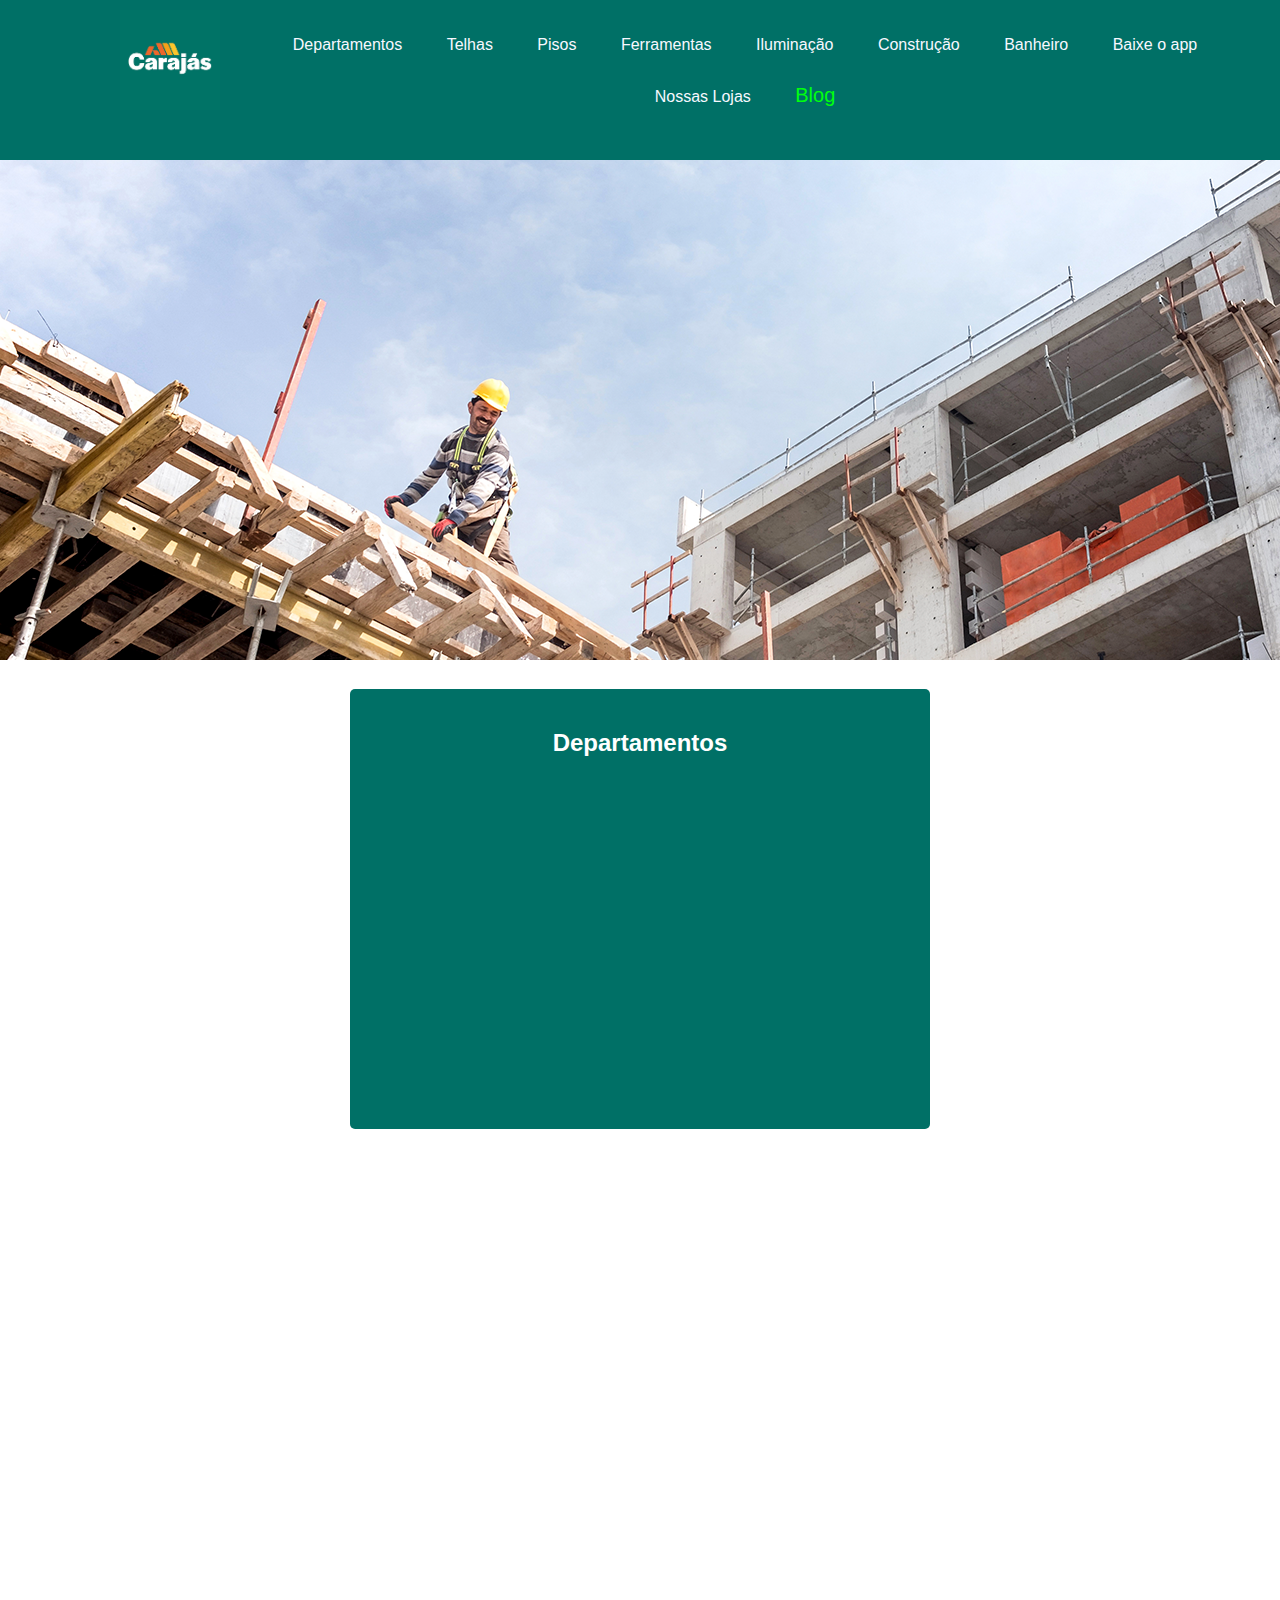
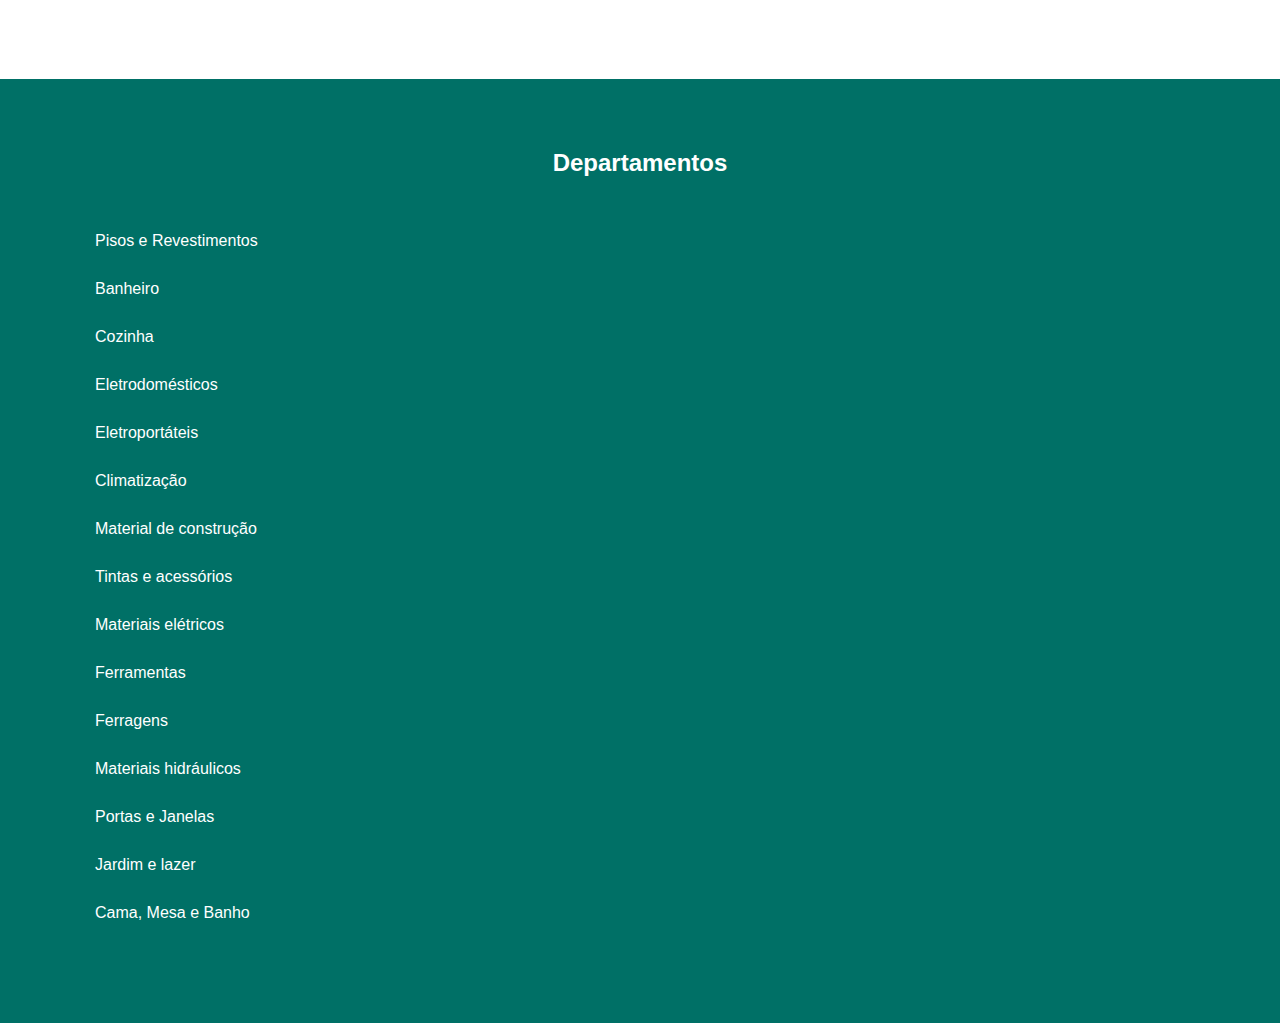
<file: index.html>
<!DOCTYPE html>
<html lang="en">
<head>
    <meta charset="UTF-8">
    <meta http-equiv="X-UA-Compatible" content="IE=edge">
    <meta name="viewport" content="width=device-width, initial-scale=1.0">
    <title>Document</title>
    <link rel="stylesheet" href="style.css">
</head>
<body>
    <nav>
        <img src="logo-cara.png" id="logo" alt="logo carajas">
        <ul id="menu">
            <ul id="menu">    
                <a href=""><li>Departamentos</li></a>
                <a href="https://www.carajasonline.com/construcao/material-de-construcao/telhas" target="_blank"><li>Telhas</li></a>
                <a href="https://www.carajasonline.com/acabamento/pisos-e-revestimentos" target="_blank"><li>Pisos</li></a>
                <a href="https://www.carajasonline.com/manutencao/ferramentas" target="_blank"><li>Ferramentas</li></a>
                <a href="https://www.carajasonline.com/casa-e-decoracao/iluminacao" target="_blank"><li>Iluminação</li></a>
                <a href="https://www.carajasonline.com/construcao/material-de-construcao" target="_blank"><li>Construção</li></a>
                <a href="https://www.carajasonline.com/acabamento/banheiro" target="_blank"><li>Banheiro</li></a>
                <a href="https://www.carajasonline.com/landings/app-carajas" target="_blank"><li>Baixe o app</li></a>
                <a href="https://www.carajasonline.com/lojas" target="_blank"><li>Nossas Lojas</li></a>
                <a href="https://blog.carajasonline.com/" target="_blank"><li id="blog">Blog</li></a>
        </ul>
    </nav>

    <section>
        <div>
            <img src="obraa.png" id="fundo" alt="">
        </div>
        <div id="cards">
            <h2>Departamentos</h2>
        </div>
    </section>
    <section>
        <div id="Video-YT"><iframe width="100%" height="100%" src="https://www.youtube.com/embed/q1MRHsPT1Nk" title="YouTube video player" frameborder="0" allow="accelerometer; autoplay; clipboard-write; encrypted-media; gyroscope; picture-in-picture" allowfullscreen></iframe></div>
    </section>
    
    <footer>
        
        <div id="rodape">
            <h2 id="tittulo-roda">Departamentos</h2>
            <ul id="menu-roda">
                <li>Pisos e Revestimentos</li>
                <li>Banheiro</li>
                <li>Cozinha</li>
                <li>Eletrodomésticos</li>
                <li>Eletroportáteis</li>
                <li>Climatização</li>
                <li>Material de construção</li>
                <li>Tintas e acessórios</li>
                <li>Materiais elétricos</li>
                <li>Ferramentas</li>
                <li>Ferragens</li>
                <li>Materiais hidráulicos</li>
                <li>Portas e Janelas</li>
                <li>Jardim e lazer</li>
                <li>Cama, Mesa e Banho</li>

            </ul>
        </div>
    </footer>
</body>
</html>
</file>
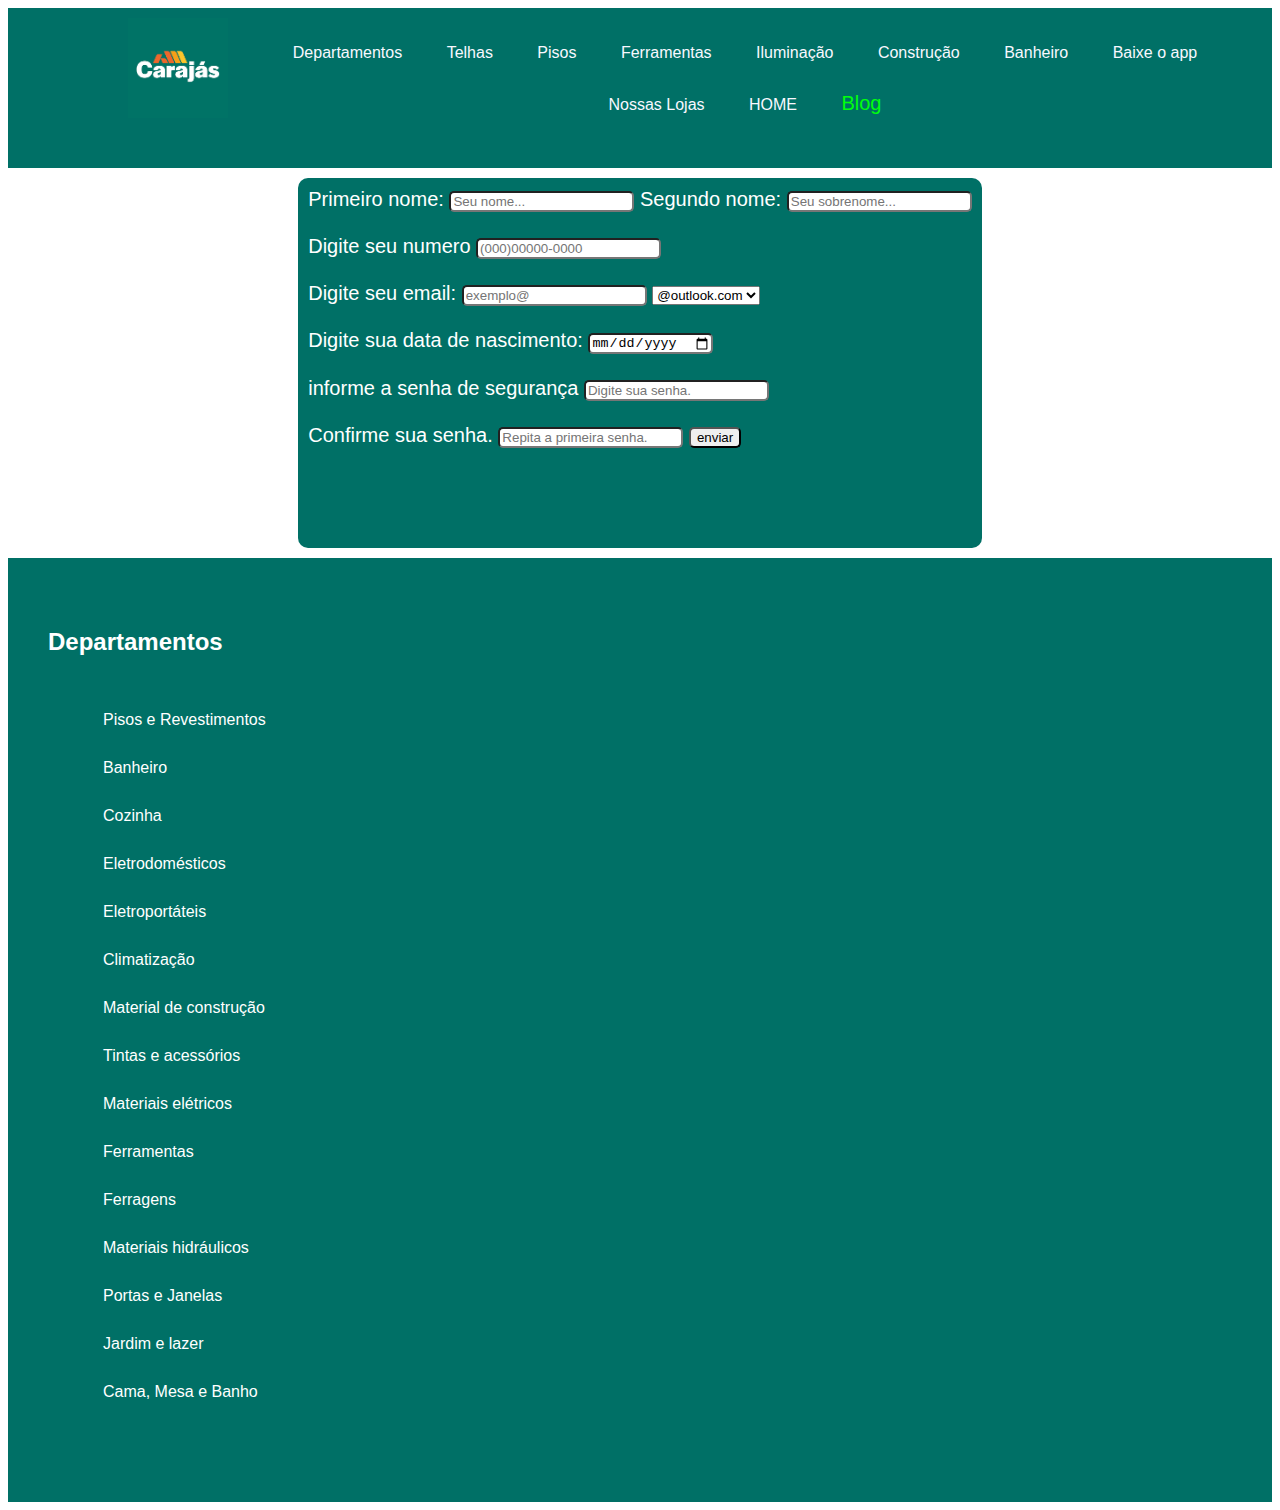
<file: contato.html>
<!DOCTYPE html>
<html lang="en">
<head>
    <meta charset="UTF-8">
    <meta http-equiv="X-UA-Compatible" content="IE=edge">
    <meta name="viewport" content="width=device-width, initial-scale=1.0">
    <title>contato</title>
    <link rel="stylesheet" href="sobre.css">
    <link rel="shortcut icon" href="favicon-96x96.png" type="image/x-icon">
</head>
<body>
    <nav>
        <img src="logo-cara.png" id="logo" alt="logo carajas">
        <ul id="menu">
            <ul id="menu">    
                <a href=""><li>Departamentos</li></a>
                <a href="https://www.carajasonline.com/construcao/material-de-construcao/telhas" target="_blank"><li>Telhas</li></a>
                <a href="https://www.carajasonline.com/acabamento/pisos-e-revestimentos" target="_blank"><li>Pisos</li></a>
                <a href="https://www.carajasonline.com/manutencao/ferramentas" target="_blank"><li>Ferramentas</li></a>
                <a href="https://www.carajasonline.com/casa-e-decoracao/iluminacao" target="_blank"><li>Iluminação</li></a>
                <a href="https://www.carajasonline.com/construcao/material-de-construcao" target="_blank"><li>Construção</li></a>
                <a href="https://www.carajasonline.com/acabamento/banheiro" target="_blank"><li>Banheiro</li></a>
                <a href="https://www.carajasonline.com/landings/app-carajas" target="_blank"><li>Baixe o app</li></a>
                <a href="https://www.carajasonline.com/lojas" target="_blank"><li>Nossas Lojas</li></a>
                <a href="/index.html"><li>HOME</li></a>
                <a href="https://blog.carajasonline.com/" target="_blank"><li id="blog">Blog</li></a>
        </ul>
    </nav>

    <section id="secformulario">
        <div id="div-form">
            <div id="fundodoform">
                <form action="contatos.php" method="post" target="_blank" id="formulario">
                <label for="" class="texto-caixa" >Primeiro nome: </label>
                <input type="text" name="nome" placeholder="Seu nome..."> 

                <label for="">Segundo nome:</label>
                <input type="text" name="sobrenome" class="caixa" placeholder="Seu sobrenome..."><br> <br>

                <label for="">Digite seu numero</label>
                <input type="tel" name="telefone" patt placeholder="(000)00000-0000">
                <br><br>

                <label for="">Digite seu email: </label>
                <input type="text" name="email" class="caixa" placeholder="exemplo@">
                <select name="arrobas">
                    <option value="@outlook.com">@outlook.com</option>
                    <option value="@hotmail.com">@hotmail.com</option>
                    <option value="@gmail.com">@gmail.com</option>
                </select> <br> <br> 
                
                <label for="">Digite sua data de nascimento:</label>
                <input type="date" name="data" class="caixa" required> <br> <br>

                <label for="">informe a senha de segurança</label>
                <input type="password" class="caixa" pattern="(?=.*\d)(?=.*[a-z])(?=.*[A-Z]).{8,}" title="Digite uma senha com no minimo 8 digitios e com caracter especial." name="senha" placeholder="Digite sua senha."> <br> <br>
                
                <label for="">Confirme sua senha.</label>
                <input type="password" class="caixa" name="confirmasenha" placeholder="Repita a primeira senha.">

                <input type="submit" value="enviar">
                                            
                </form>
            </div>    
        </div>

       
    </section>
    <footer>
        
        <div id="rodape">
            <h2 id="tittulo-roda">Departamentos</h2>
            <ul id="menu-roda">
                <li>Pisos e Revestimentos</li>
                <li>Banheiro</li>
                <li>Cozinha</li>
                <li>Eletrodomésticos</li>
                <li>Eletroportáteis</li>
                <li>Climatização</li>
                <li>Material de construção</li>
                <li>Tintas e acessórios</li>
                <li>Materiais elétricos</li>
                <li>Ferramentas</li>
                <li>Ferragens</li>
                <li>Materiais hidráulicos</li>
                <li>Portas e Janelas</li>
                <li>Jardim e lazer</li>
                <li>Cama, Mesa e Banho</li>

            </ul>
        </div>
    </footer>
</body>
</html>
</file>
<file: style.css>
nav{
    background-color: rgb(0%, 44%, 40%);
    padding: 5px 20px; /*para dar margem ao primeiro valor para cima, segundo para baixo.*/
    color: rgb(255, 255, 255);
    margin-left: auto;
    margin-right: auto;
    text-align: center;
    height: 150px;
    
}
#menu{
    margin-left: auto;
    margin-right: auto;
}
li{
    padding: 15px;
    margin-left: 10px;
    display: inline-block;
}
#blog{
    color: rgb(0, 255, 13);
    font-family:'Gill Sans', 'Gill Sans MT', Calibri, 'Trebuchet MS', sans-serif;
    font-size: 20px;
}
a{
    text-decoration: none ;
    color: #F8F8FF;
}
li:hover{
    border-radius: 5px;
    /*background-color: #F8F8FF;*/
    color: #FFCE50;
}
#logo{
    float:left;
    margin-top: 5px;
    width: 100px;
    margin-left: 100px;
   
}
#obra{
    margin: 0;
    width: 1366px;
    height: 500px;
}
#cards{
    padding: 20px;
    border-radius: 5px;
    background-color: rgb(0%, 44%, 40%);
    color: rgb(255, 255, 255);
    margin-bottom: 25px;
    margin-top: 25px;
    margin-right: 350px;
    margin-left: 350px;
    height:400px;
    text-align: center;
}
body{
    margin: 0;
    font-size: 16px;
    font-family: Arial, Helvetica, sans-serif;
    
}
#Video-YT{
    margin-bottom: 25px;
    margin-top: 25px;
    margin-right: 350px;
    margin-left: 350px;
    height:500px;
   
}
#rodape{
    background-color: rgb(0%, 44%, 40%);
    
    color: rgb(255, 255, 255);
    margin-left: auto;
    margin-right: auto;
    text-align: center;
    padding: 50px;
}
#menu-roda{
    padding: 20px;
    text-align: left;
    display:grid;
}
</file>
<file: sobre.css>
nav{
    background-color: rgb(0%, 44%, 40%);
    padding: 5px 20px; /*para dar margem ao primeiro valor para cima, segundo para baixo.*/
    color: rgb(255, 255, 255);
    margin-left: auto;
    margin-right: auto;
    text-align: center;
    height: 150px;
    font-family: 'Gill Sans', 'Gill Sans MT', Calibri, 'Trebuchet MS', sans-serif;
    
}
#menu{
    margin-left: auto;
    margin-right: auto;
}
li{
    padding: 15px;
    margin-left: 10px;
    display: inline-block;
}
#blog{
    color: rgb(0, 255, 13);
    font-family:'Gill Sans', 'Gill Sans MT', Calibri, 'Trebuchet MS', sans-serif;
    font-size: 20px;
}
a{
    text-decoration: none ;
    color: #F8F8FF;
}
li:hover{
    border-radius: 5px;
    /*background-color: #F8F8FF;*/
    color: #FFCE50;
}
#logo{
    float:left;
    margin-top: 5px;
    width: 100px;
    margin-left: 100px;
   
}
#secformulario{
    margin: 10px;
    display: flex;
    justify-content: center;
}
#div-form{
    font-family: 'Gill Sans', 'Gill Sans MT', Calibri, 'Trebuchet MS', sans-serif;
    padding: 10px;
    background-color: rgb(0%, 44%, 40%);
    height: 350px;
    color: white;
    border-radius: 10px;
    font-size: 20px;
}
input{
    border-radius: 5px;
}

#rodape{
    background-color: rgb(0%, 44%, 40%);
    
    color: rgb(255, 255, 255);
    margin-left: auto;
    margin-right: auto;
    text-align: left;
    padding: 50px;
    font-family: 'Gill Sans', 'Gill Sans MT', Calibri, 'Trebuchet MS', sans-serif;
}
#menu-roda{
    padding: 20px;
    text-align: left;
    display:grid;
    margin-left: -50;
}
#tittulo-roda{
    text-align: left;
    margin-left: -10px;
}
/*#secformulario{
    background-color: blue;
    margin-bottom: 25px;
    margin-top: 25px;
    margin-right: 350px;
    margin-left: 350px;
    height:400px;
    text-align: center;
}
</file>
